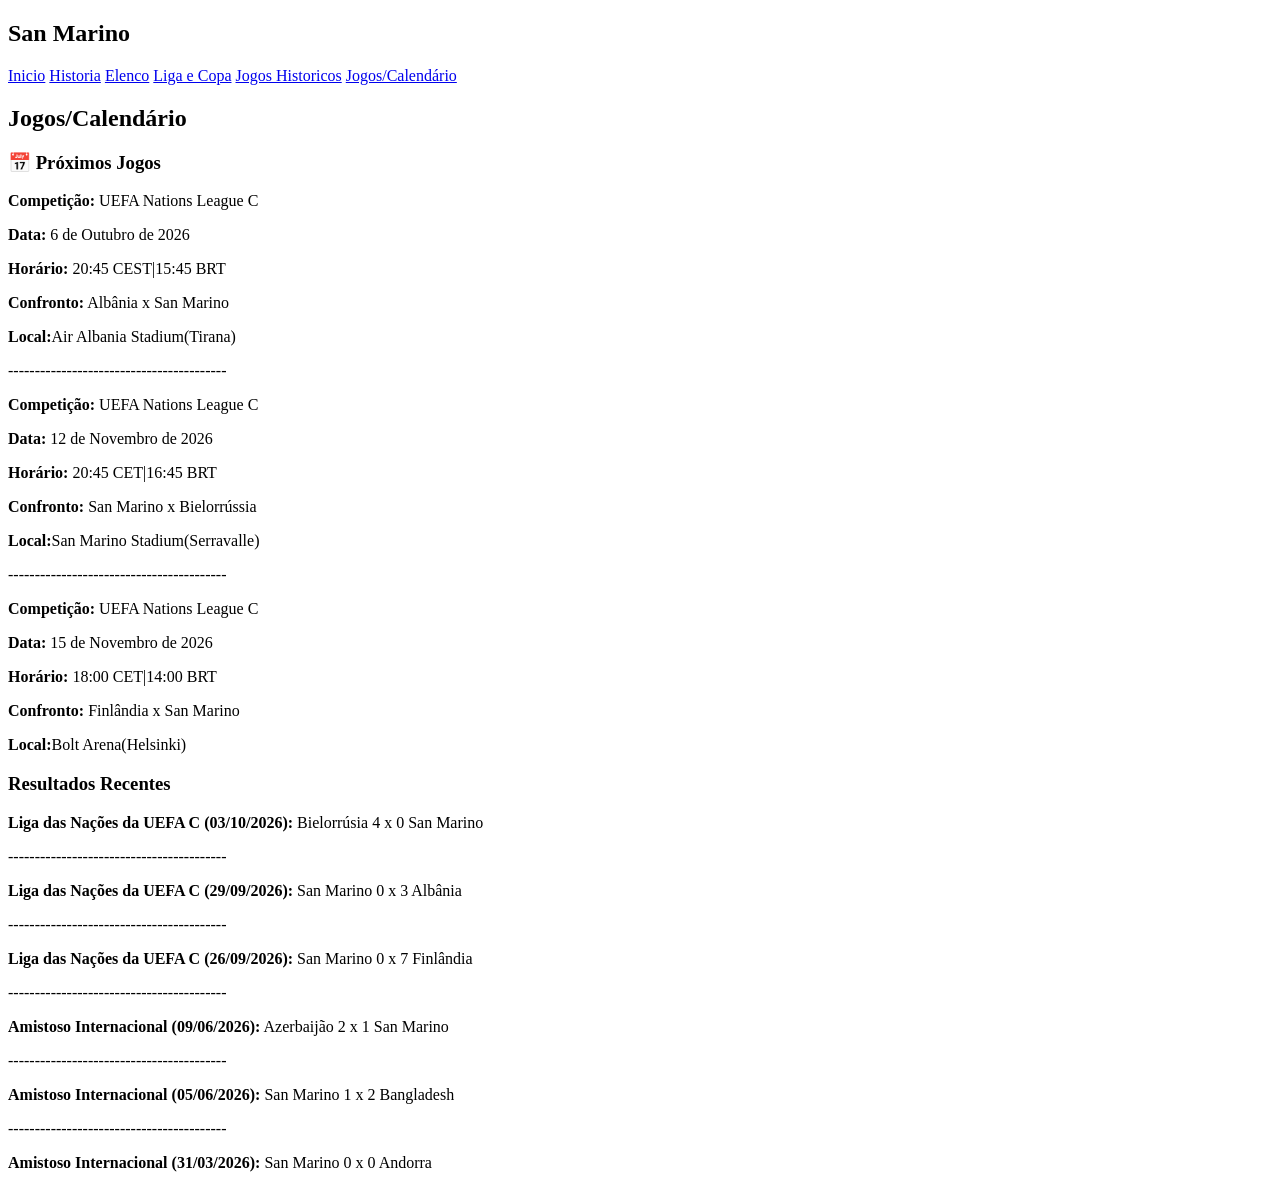
<file: Projeto Final/calendario.html>
<!DOCTYPE html>
<html lang="en">
<head>
    <meta charset="UTF-8">
    <meta http-equiv="X-UA-Compatible" content="IE=edge">
    <meta name="viewport" content="width=device-width, initial-scale=1.0">
    <title>Calendário</title>
</head>
<body>
    <header>
        <nav class="cabecalho">
            <h1>San Marino</h1>
            <a href="index.html">Inicio</a>
            <a href="historia.html">Historia</a>
            <a href="elenco.html">Elenco</a>
            <a href="ligacopa.html">Liga e Copa</a>
            <a href="jogosh.html">Jogos Historicos</a>
            <a href="calendario.html">Jogos/Calendário</a>
        </nav>
    </header>
    <section>
        <h1>Jogos/Calendário</h1>
        <h3>📅 Próximos Jogos</h3>

        <p><b>Competição:</b> UEFA Nations League C</p>
        <p><b>Data:</b> 6 de Outubro de 2026</p>
        <p><b>Horário:</b> 20:45 CEST|15:45 BRT</p>
        <p><b>Confronto:</b> Albânia x San Marino</p>
        <p><b> Local:</b>Air Albania Stadium(Tirana)</p>
        <p>-----------------------------------------</p>

        <p><b>Competição:</b> UEFA Nations League C</p>
        <p><b>Data:</b> 12 de Novembro de 2026</p>
        <p><b>Horário:</b> 20:45 CET|16:45 BRT</p>
        <p><b>Confronto:</b> San Marino x Bielorrússia</p>
        <p><b> Local:</b>San Marino Stadium(Serravalle)</p>
        <p>-----------------------------------------</p>

        <p><b>Competição:</b> UEFA Nations League C</p>
        <p><b>Data:</b> 15 de Novembro de 2026</p>
        <p><b>Horário:</b> 18:00 CET|14:00 BRT</p>
        <p><b>Confronto:</b> Finlândia x San Marino</p>
        <p><b> Local:</b>Bolt Arena(Helsinki)</p>

        <h3>Resultados Recentes</h3>

        <p><b>Liga das Nações da UEFA C (03/10/2026):</b> Bielorrúsia 4 x 0 San Marino</p>
        <p>-----------------------------------------</p>

        <p><b>Liga das Nações da UEFA C (29/09/2026):</b> San Marino 0 x 3 Albânia</p>
        <p>-----------------------------------------</p>

        <p><b>Liga das Nações da UEFA C (26/09/2026):</b> San Marino 0 x 7 Finlândia</p>
        <p>-----------------------------------------</p>

        <p><b>Amistoso Internacional (09/06/2026):</b> Azerbaijão 2 x 1 San Marino</p>
        <p>-----------------------------------------</p>

        <p><b>Amistoso Internacional (05/06/2026):</b> San Marino 1 x 2 Bangladesh</p>
        <p>-----------------------------------------</p>

        <p><b>Amistoso Internacional (31/03/2026):</b> San Marino 0 x 0 Andorra</p>
    </section>
</body>
</html>
</file>
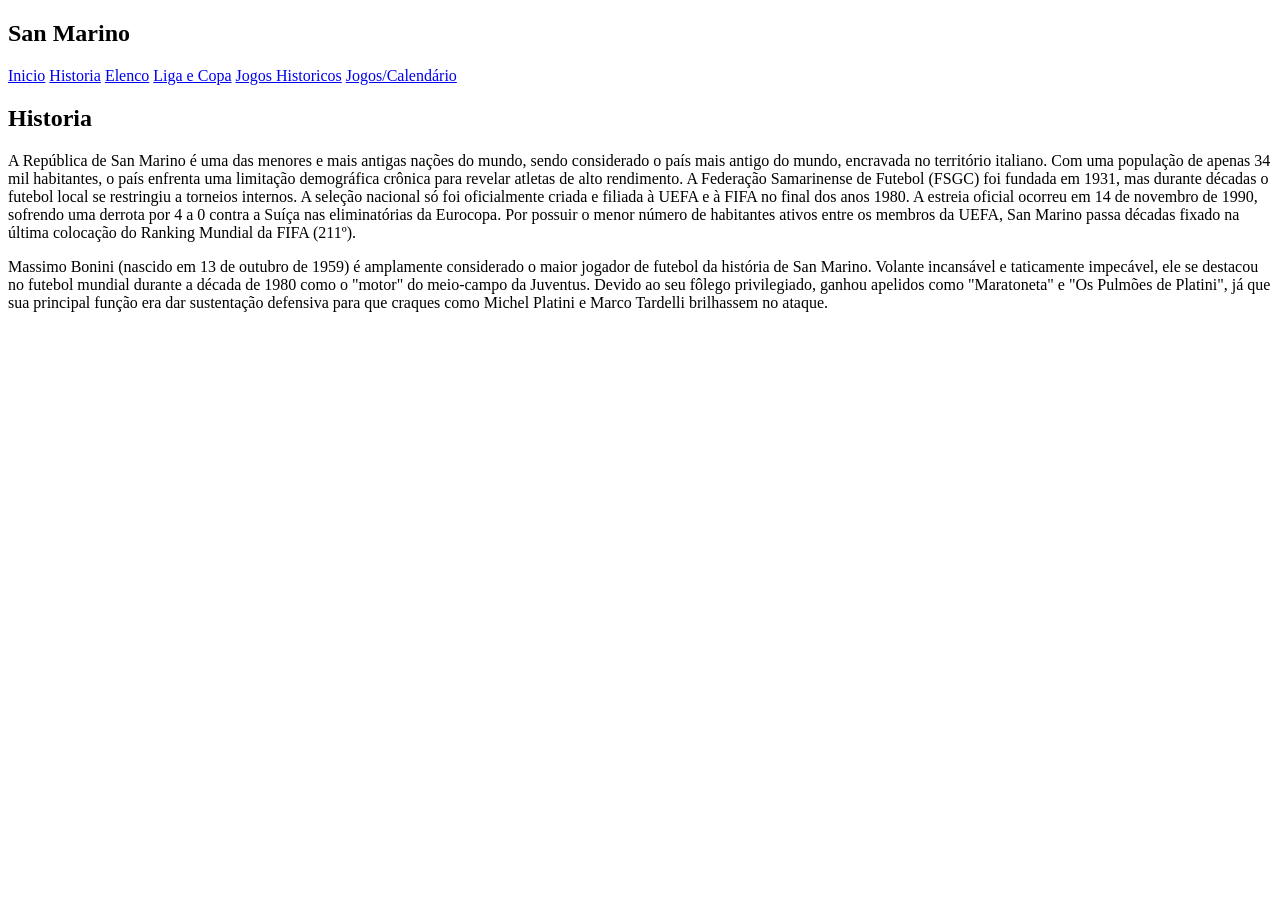
<file: Projeto Final/historia.html>
<!DOCTYPE html>
<html lang="en">
<head>
    <meta charset="UTF-8">
    <meta http-equiv="X-UA-Compatible" content="IE=edge">
    <meta name="viewport" content="width=device-width, initial-scale=1.0">
    <title>História da Seleção de San Marino</title>
</head>
<body>
    <header>
        <nav class="cabecalho">
            <h1>San Marino</h1>
            <a href="index.html">Inicio</a>
            <a href="historia.html">Historia</a>
            <a href="elenco.html">Elenco</a>
            <a href="ligacopa.html">Liga e Copa</a>
            <a href="jogosh.html">Jogos Historicos</a>
            <a href="calendario.html">Jogos/Calendário</a>
        </nav>
    </header>
    <section>
        <h1>Historia</h1>
        <p>A República de San Marino é uma das menores e mais antigas nações do mundo, sendo considerado o país mais
            antigo do mundo, encravada no território italiano. Com uma população de apenas 34 mil habitantes, o país
            enfrenta uma limitação demográfica crônica para revelar atletas de alto rendimento. A Federação
            Samarinense de Futebol (FSGC) foi fundada em 1931, mas durante décadas o futebol local se restringiu a
            torneios internos. A seleção nacional só foi oficialmente criada e filiada à UEFA e à FIFA no final dos
            anos 1980. A estreia oficial ocorreu em 14 de novembro de 1990, sofrendo uma derrota por 4 a 0 contra a
            Suíça nas eliminatórias da Eurocopa. Por possuir o menor número de habitantes ativos entre os membros da
            UEFA, San Marino passa décadas fixado na última colocação do Ranking Mundial da FIFA (211º).</p>
        <p>Massimo Bonini (nascido em 13 de outubro de 1959) é amplamente considerado o maior jogador de futebol da história de San Marino. Volante incansável e taticamente impecável, ele se destacou no futebol mundial durante a década de 1980 como o "motor" do meio-campo da Juventus. Devido ao seu fôlego privilegiado, ganhou apelidos como "Maratoneta" e "Os Pulmões de Platini", já que sua principal função era dar sustentação defensiva para que craques como Michel Platini e Marco Tardelli brilhassem no ataque.</p>
    </section>
</body>
</html>
</file>
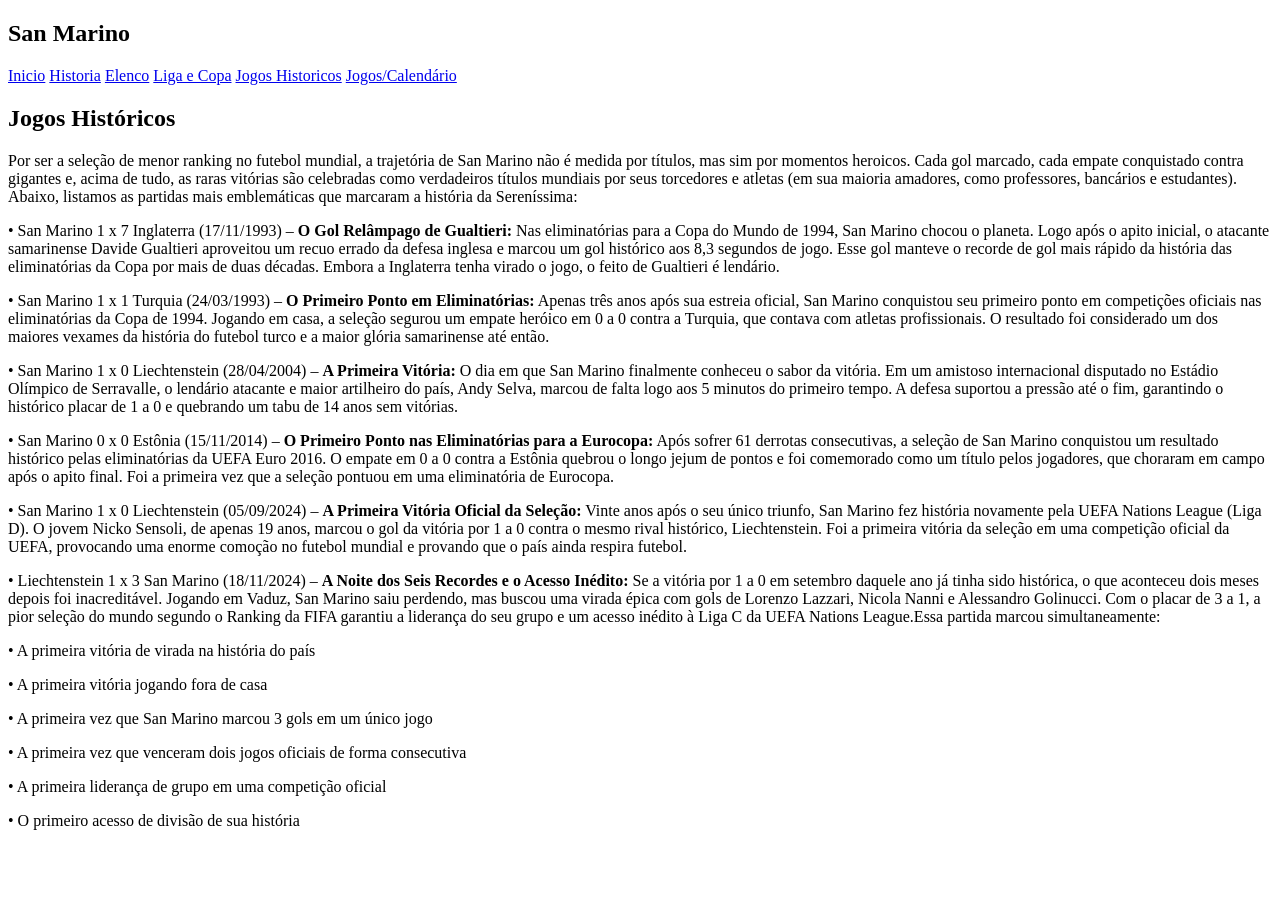
<file: Projeto Final/jogosh.html>
<!DOCTYPE html>
<html lang="en">
<head>
    <meta charset="UTF-8">
    <meta http-equiv="X-UA-Compatible" content="IE=edge">
    <meta name="viewport" content="width=device-width, initial-scale=1.0">
    <title>Jogos Históricos</title>
</head>
<body>
    <header>
        <nav class="cabecalho">
            <h1>San Marino</h1>
            <a href="index.html">Inicio</a>
            <a href="historia.html">Historia</a>
            <a href="elenco.html">Elenco</a>
            <a href="ligacopa.html">Liga e Copa</a>
            <a href="jogosh.html">Jogos Historicos</a>
            <a href="calendario.html">Jogos/Calendário</a>
        </nav>
    </header>
    <section>
        <h1>Jogos Históricos</h1>
        <p>Por ser a seleção de menor ranking no futebol mundial, a trajetória de San Marino não é medida por
            títulos, mas sim por momentos heroicos. Cada gol marcado, cada empate conquistado contra gigantes e,
            acima de tudo, as raras vitórias são celebradas como verdadeiros títulos mundiais por seus torcedores e
            atletas (em sua maioria amadores, como professores, bancários e estudantes).
            Abaixo, listamos as partidas mais emblemáticas que marcaram a história da Sereníssima:
        </p>
        <p>• San Marino 1 x 7 Inglaterra (17/11/1993) – <b>O Gol Relâmpago de Gualtieri:</b>
            Nas eliminatórias para a Copa do Mundo de 1994, San Marino chocou o planeta. Logo após o apito inicial,
            o atacante samarinense Davide Gualtieri aproveitou um recuo errado da defesa inglesa e marcou um gol
            histórico aos 8,3 segundos de jogo. Esse gol manteve o recorde de gol mais rápido da história das
            eliminatórias da Copa por mais de duas décadas. Embora a Inglaterra tenha virado o jogo, o feito de
            Gualtieri é lendário.
        </p>
        <p>• San Marino 1 x 1 Turquia (24/03/1993) – <b>O Primeiro Ponto em Eliminatórias:</b>
            Apenas três anos após sua estreia oficial, San Marino conquistou seu primeiro ponto em competições
            oficiais nas eliminatórias da Copa de 1994. Jogando em casa, a seleção segurou um empate heróico em 0 a
            0 contra a Turquia, que contava com atletas profissionais. O resultado foi considerado um dos maiores
            vexames da história do futebol turco e a maior glória samarinense até então.</p>
        <p>• San Marino 1 x 0 Liechtenstein (28/04/2004) – <b>A Primeira Vitória:</b>
            O dia em que San Marino finalmente conheceu o sabor da vitória. Em um amistoso internacional disputado
            no Estádio Olímpico de Serravalle, o lendário atacante e maior artilheiro do país, Andy Selva, marcou de
            falta logo aos 5 minutos do primeiro tempo. A defesa suportou a pressão até o fim, garantindo o
            histórico placar de 1 a 0 e quebrando um tabu de 14 anos sem vitórias.</p>
        <p>• San Marino 0 x 0 Estônia (15/11/2014) – <b>O Primeiro Ponto nas Eliminatórias para a Eurocopa:</b>
            Após sofrer 61 derrotas consecutivas, a seleção de San Marino conquistou um resultado histórico pelas
            eliminatórias da UEFA Euro 2016. O empate em 0 a 0 contra a Estônia quebrou o longo jejum de pontos e
            foi comemorado como um título pelos jogadores, que choraram em campo após o apito final. Foi a primeira
            vez que a seleção pontuou em uma eliminatória de Eurocopa.
        </p>
        <p>• San Marino 1 x 0 Liechtenstein (05/09/2024) – <b>A Primeira Vitória Oficial da Seleção:</b>
            Vinte anos após o seu único triunfo, San Marino fez história novamente pela UEFA Nations League (Liga
            D). O jovem Nicko Sensoli, de apenas 19 anos, marcou o gol da vitória por 1 a 0 contra o mesmo rival
            histórico, Liechtenstein. Foi a primeira vitória da seleção em uma competição oficial da UEFA,
            provocando uma enorme comoção no futebol mundial e provando que o país ainda respira futebol.</p>
        <p>• Liechtenstein 1 x 3 San Marino (18/11/2024) – <b>A Noite dos Seis Recordes e o Acesso Inédito:</b>
            Se a vitória por 1 a 0 em setembro daquele ano já tinha sido histórica, o que aconteceu dois meses
            depois foi inacreditável. Jogando em Vaduz, San Marino saiu perdendo, mas buscou uma virada épica com
            gols de Lorenzo Lazzari, Nicola Nanni e Alessandro Golinucci. Com o placar de 3 a 1, a pior seleção do
            mundo segundo o Ranking da FIFA garantiu a liderança do seu grupo e um acesso inédito à Liga C da UEFA
            Nations League.Essa partida marcou simultaneamente:</p>
        <p>• A primeira vitória de virada na história do país</p>
        <p>• A primeira vitória jogando fora de casa</p>
        <p>• A primeira vez que San Marino marcou 3 gols em um único jogo</p>
        <p>• A primeira vez que venceram dois jogos oficiais de forma consecutiva</p>
        <p>• A primeira liderança de grupo em uma competição oficial</p>
        <p>• O primeiro acesso de divisão de sua história</p>
    </section>
</body>
</html>
</file>
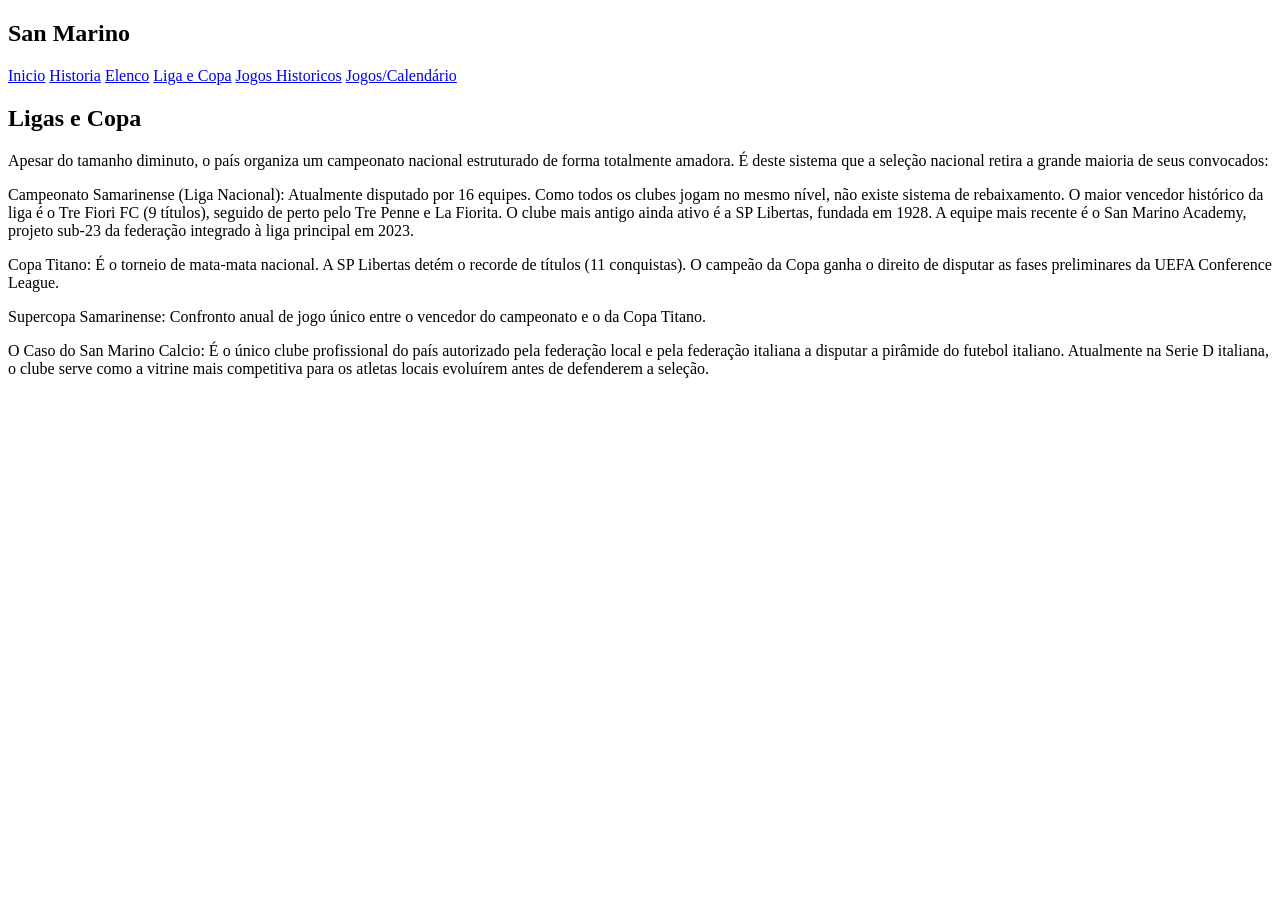
<file: Projeto Final/ligacopa.html>
<!DOCTYPE html>
<html lang="en">
<head>
    <meta charset="UTF-8">
    <meta http-equiv="X-UA-Compatible" content="IE=edge">
    <meta name="viewport" content="width=device-width, initial-scale=1.0">
    <title>Federação: Ligas e Copas</title>
</head>
<body>
    <header>
        <nav class="cabecalho">
            <h1>San Marino</h1>
            <a href="index.html">Inicio</a>
            <a href="historia.html">Historia</a>
            <a href="elenco.html">Elenco</a>
            <a href="ligacopa.html">Liga e Copa</a>
            <a href="jogosh.html">Jogos Historicos</a>
            <a href="calendario.html">Jogos/Calendário</a>
        </nav>
    </header>
    <section>
        <h1>Ligas e Copa</h1>
        <p>Apesar do tamanho diminuto, o país organiza um campeonato nacional estruturado de forma totalmente
            amadora. É deste sistema que a seleção nacional retira a grande maioria de seus convocados:</p>
        <p>Campeonato
            Samarinense (Liga Nacional): Atualmente disputado por 16 equipes. Como todos os clubes jogam no mesmo
            nível, não existe sistema de rebaixamento. O maior vencedor histórico da liga é o Tre Fiori FC (9
            títulos), seguido de perto pelo Tre Penne e La Fiorita. O clube mais antigo ainda ativo é a SP Libertas,
            fundada em 1928. A equipe mais recente é o San Marino Academy, projeto sub-23 da federação integrado à
            liga principal em 2023.</p>
        <p>Copa Titano: É o torneio de mata-mata nacional. A SP Libertas detém o recorde de
            títulos (11 conquistas). O campeão da Copa ganha o direito de disputar as fases preliminares da UEFA
            Conference League.</p>
        <p>Supercopa Samarinense: Confronto anual de jogo único entre o vencedor do campeonato e
            o da Copa Titano.</p>
        <p>O Caso do San Marino Calcio: É o único clube profissional do país autorizado pela federação local e pela
            federação italiana a disputar a pirâmide do futebol italiano. Atualmente na Serie D italiana, o clube
            serve como a vitrine mais competitiva para os atletas locais evoluírem antes de defenderem a seleção.
        </p>
    </section>
</body>
</html>
</file>
